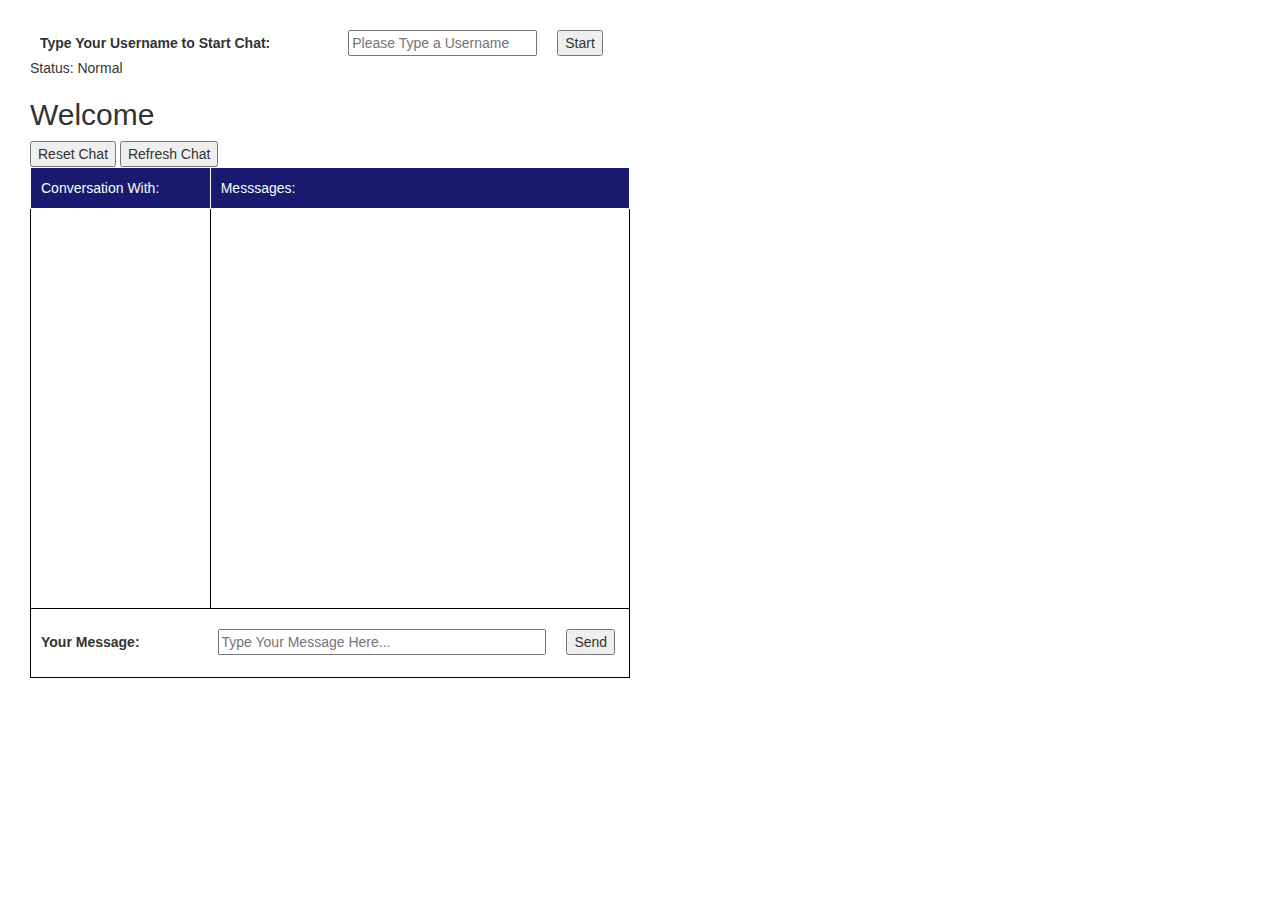
<file: index.html>
<!DOCTYPE html>
<html lang="en">
  <head>
    <meta charset="utf-8">
    <meta http-equiv="X-UA-Compatible" content="IE=edge">
    <meta name="viewport" content="width=device-width, initial-scale=1">
    <!-- The above 3 meta tags *must* come first in the head; any other head content must come *after* these tags -->
    <title>Bootstrap 101 Template</title>

    <!-- Bootstrap -->
    <link href="css/bootstrap.min.css" rel="stylesheet"/>
    <link href="css/main.css" rel="stylesheet"/>
    <!-- HTML5 shim and Respond.js for IE8 support of HTML5 elements and media queries -->
    <!-- WARNING: Respond.js doesn't work if you view the page via file:// -->
    <!--[if lt IE 9]>
      <script src="https://oss.maxcdn.com/html5shiv/3.7.3/html5shiv.min.js"></script>
      <script src="https://oss.maxcdn.com/respond/1.4.2/respond.min.js"></script>
    <![endif]-->
    
  </head>
  <body>
    <form  id="frmmain" name="frmmain" onSubmit="return blockSubmit();">
      <label for="username">Type Your Username to Start Chat:</label><input type="text" placeholder="Please Type a Username" id="username"></input><button type="submit" class="submit">Start</button>
      <p id="p_status">Status: Normal</p>
      <h2>Welcome<span id="user1"></span></h2><input type="button" name="btn_reset_chat" id="btn_reset_chat" value="Reset Chat" onClick="javascript:resetChat();" />
    <input type="button" name="btn_get_chat" id="btn_get_chat" value="Refresh Chat" onClick="javascript:getChatText();" />
    <table>
        <tr>
            <td class="tabletop tableleft">Conversation With:</td><td class="tabletop">Messsages:</td>
        </tr>
        <tr>
            <td class="tablemiddle tableleft"><span id="user2"></span></td><td class="tablemiddle" id="div_chat" colspan="2"></td>
        </tr>
        <tr>
            <td class="tablebottom table" colspan="2"><label for="txt_message">Your Message:</label><input type="text" id="txt_message" name="txt_message" placeholder="Type Your Message Here..."/><button type="button" name="btn_send_chat" id="btn_send_chat" value="Send" onClick="javascript:sendChatText();" id="send">Send</button></td>
        </tr>
    </table>
    </form> 
    <!-- jQuery (necessary for Bootstrap's JavaScript plugins) -->
    <script src="https://ajax.googleapis.com/ajax/libs/jquery/1.12.4/jquery.min.js"></script>
    <!-- Include all compiled plugins (below), or include individual files as needed -->
    <script src="js/bootstrap.min.js"></script>
    <script src="js/app.js"></script>
  </body>
</html>
</file>
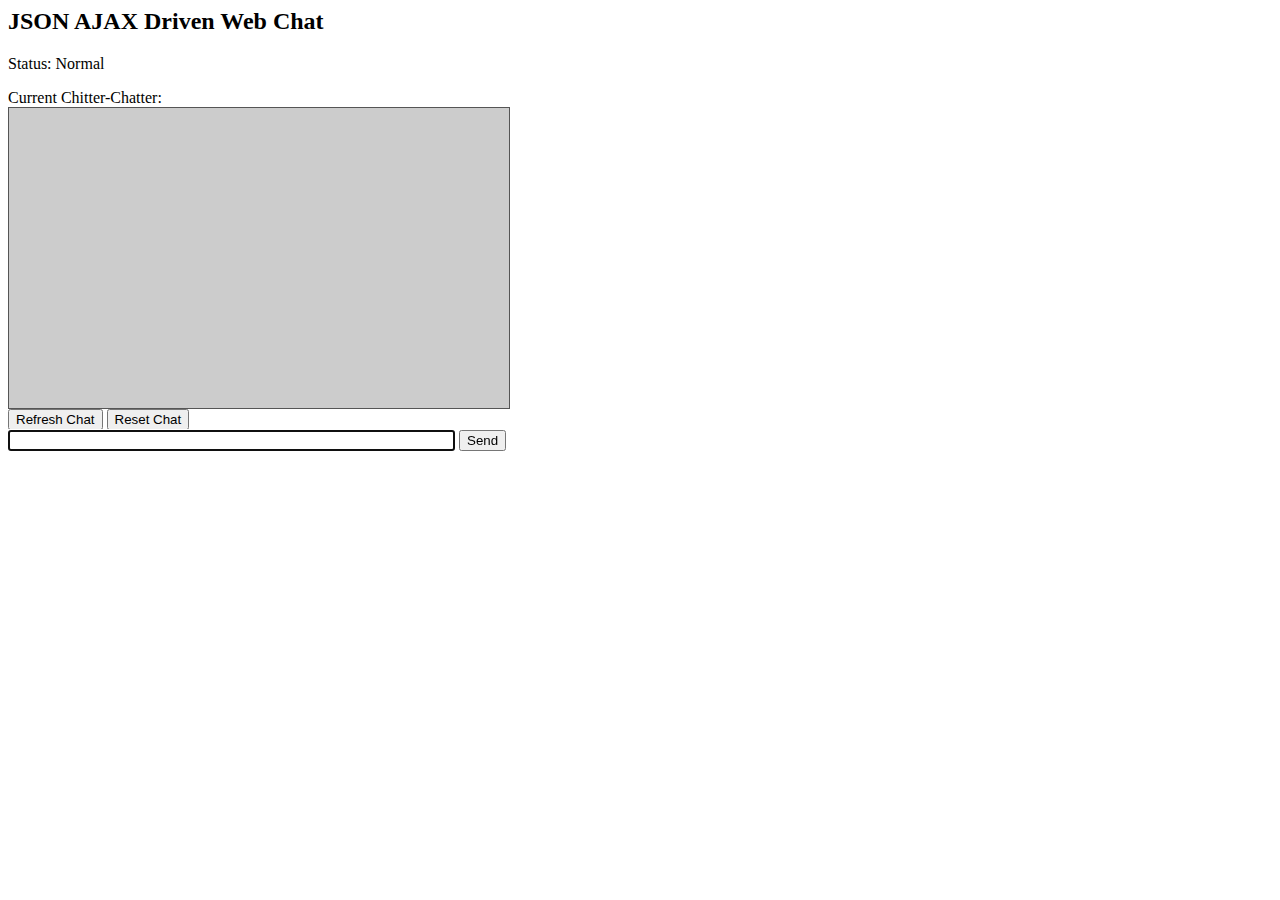
<file: Chat tutorial/chat.html>
<!-- 
	This is the HTML file for the front-end of the JSON AJAX Driven Chat application 
	This code was developed by Ryan Smith of 345 Technical Services
	
	You may use this code in your own projects as long as this copyright is left
	in place.  All code is provided AS-IS.
	This code is distributed in the hope that it will be useful,
 	but WITHOUT ANY WARRANTY; without even the implied warranty of
 	MERCHANTABILITY or FITNESS FOR A PARTICULAR PURPOSE.
	
	For the rest of the code visit http://www.DynamicAJAX.com
	
	Copyright 2005 Ryan Smith / 345 Technical / 345 Group.
-->
<html>
	<head>
		<title>JSON AJAX Driven Web Chat</title>
		<style type="text/css" media="screen">
			.chat_time {
				font-style: italic;
				font-size: 9px;
			}
		</style>
		<script language="JavaScript" type="text/javascript">
			var sendReq = getXmlHttpRequestObject();
			var receiveReq = getXmlHttpRequestObject();
			var lastMessage = 0;
			var mTimer;
			//Function for initializating the page.
			function startChat() {
				//Set the focus to the Message Box.
				document.getElementById('txt_message').focus();
				//Start Recieving Messages.
				getChatText();
			}		
			//Gets the browser specific XmlHttpRequest Object
			function getXmlHttpRequestObject() {
				if (window.XMLHttpRequest) {
					return new XMLHttpRequest();
				} else if(window.ActiveXObject) {
					return new ActiveXObject("Microsoft.XMLHTTP");
				} else {
					document.getElementById('p_status').innerHTML = 'Status: Cound not create XmlHttpRequest Object.  Consider upgrading your browser.';
				}
			}
			
			//Gets the current messages from the server
			function getChatText() {
				if (receiveReq.readyState == 4 || receiveReq.readyState == 0) {
					receiveReq.open("GET", 'getChat.php?chat=1&last=' + lastMessage, true);
					receiveReq.onreadystatechange = handleReceiveChat; 
					receiveReq.send(null);
				}			
			}
			//Add a message to the chat server.
			function sendChatText() {
				if(document.getElementById('txt_message').value == '') {
					alert("You have not entered a message");
					return;
				}
				if (sendReq.readyState == 4 || sendReq.readyState == 0) {
					sendReq.open("POST", 'getChat.php?chat=1&last=' + lastMessage, true);
					sendReq.setRequestHeader('Content-Type','application/x-www-form-urlencoded');
					sendReq.onreadystatechange = handleSendChat; 
					var param = 'message=' + document.getElementById('txt_message').value;
					param += '&name=username';
					param += '&chat=1';
					sendReq.send(param);
					document.getElementById('txt_message').value = '';
				}							
			}
			//When our message has been sent, update our page.
			function handleSendChat() {
				//Clear out the existing timer so we don't have 
				//multiple timer instances running.
				clearInterval(mTimer);
				getChatText();
			}
			function handleReceiveChat() {
				if (receiveReq.readyState == 4) {
					//Get a reference to our chat container div for easy access
					var chat_div = document.getElementById('div_chat');
					//Get the AJAX response and run the JavaScript evaluation function
					//on it to turn it into a useable object.  Notice since we are passing
					//in the JSON value as a string we need to wrap it in parentheses
					var response = eval("(" + receiveReq.responseText + ")");
					for(i=0;i < response.messages.message.length; i++) {
						chat_div.innerHTML += response.messages.message[i].user;
						chat_div.innerHTML += '&nbsp;&nbsp;<font class="chat_time">' +  response.messages.message[i].time + '</font><br />';
						chat_div.innerHTML += response.messages.message[i].text + '<br />';
						chat_div.scrollTop = chat_div.scrollHeight;
						lastMessage = response.messages.message[i].id;
					}
					mTimer = setTimeout('getChatText();',2000); //Refresh our chat in 2 seconds
				}
			}
			//This functions handles when the user presses enter.  Instead of submitting the form, we
			//send a new message to the server and return false.
			function blockSubmit() {
				sendChatText();
				return false;
			}
			//This cleans out the database so we can start a new chat session.
			function resetChat() {
				if (sendReq.readyState == 4 || sendReq.readyState == 0) {
					sendReq.open("POST", 'getChat.php?chat=1&last=' + lastMessage, true);
					sendReq.setRequestHeader('Content-Type','application/x-www-form-urlencoded');
					sendReq.onreadystatechange = handleResetChat; 
					var param = 'action=reset';
					sendReq.send(param);
					document.getElementById('txt_message').value = '';
				}							
			}
			//This function handles the response after the page has been refreshed.
			function handleResetChat() {
				document.getElementById('div_chat').innerHTML = '';
				getChatText();
			}	
		</script>
	</head>
	<body onLoad="javascript:startChat();">
		<h2><a href="http://www.dynamicAJAX.com" style="color: #000000; text-decoration: none;">JSON AJAX Driven Web Chat</a></h2>
		<p id="p_status">Status: Normal</p>
		Current Chitter-Chatter:
		<div id="div_chat" style="height: 300px; width: 500px; overflow: auto; background-color: #CCCCCC; border: 1px solid #555555;">
			
		</div>
		<form id="frmmain" name="frmmain" onSubmit="return blockSubmit();">
			<input type="button" name="btn_get_chat" id="btn_get_chat" value="Refresh Chat" onClick="javascript:getChatText();" />
			<input type="button" name="btn_reset_chat" id="btn_reset_chat" value="Reset Chat" onClick="javascript:resetChat();" /><br />
			<input type="text" id="txt_message" name="txt_message" style="width: 447px;" />
			<input type="button" name="btn_send_chat" id="btn_send_chat" value="Send" onClick="javascript:sendChatText();" />
		</form>
	</body>
	
</html>
</file>
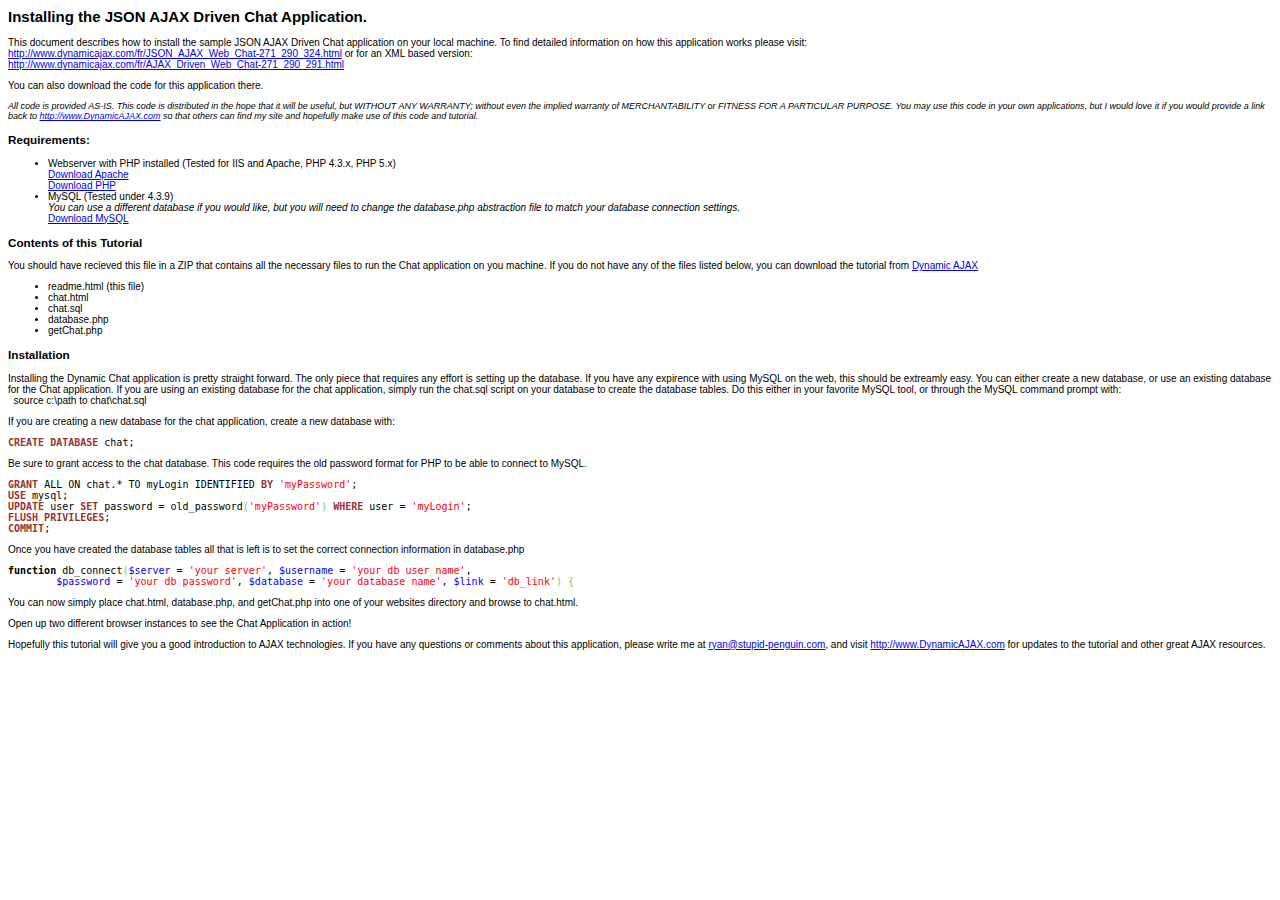
<file: Chat tutorial/readme.html>
<!-- Install Instructions for the JSON AJAX Web Chat Tutorial Written By Ryan Smith of 345 Technical -->
<html>
	<head>
		<title>JSON AJAX Driven Chat - Install Instructions.</title>
		<style type="text/css" media="screen">
			BODY {
				font-size: 10px;
				font-family: verdana, arial, sans-serif;
			}
		</style>
	</head>
	<body>
		<h2>Installing the JSON AJAX Driven Chat Application.</h2>
		<p>This document describes how to install the sample JSON AJAX Driven Chat application on your local machine.  To find 
		detailed information on how this application works please visit: <br />
		<a href="http://www.dynamicajax.com/fr/JSON_AJAX_Web_Chat-271_290_324.html">http://www.dynamicajax.com/fr/JSON_AJAX_Web_Chat-271_290_324.html</a> or for an 
		XML based version:<br />
		<a href="http://www.dynamicajax.com/fr/AJAX_Driven_Web_Chat-271_290_291.html">http://www.dynamicajax.com/fr/AJAX_Driven_Web_Chat-271_290_291.html</a></p>
		<p>You can also download the code for this application there.</p>
		<p style="font-size: 9px; font-style: italic;">All code is provided AS-IS. This code is distributed in the hope that it will be useful, but WITHOUT ANY WARRANTY; 
		without even the implied warranty of MERCHANTABILITY or FITNESS FOR A PARTICULAR PURPOSE.  You may use this code in your own applications, but I would
		love it if you would provide a link back to <a href="http://www.DynamicAJAX.com">http://www.DynamicAJAX.com</a> so that others can find my site and
		hopefully make use of this code and tutorial.</p>
		<h3>Requirements:</h3>
		<ul>
			<li>
				Webserver with PHP installed (Tested for IIS and Apache, PHP 4.3.x, PHP 5.x)<br />
				<a href="http://httpd.apache.org/">Download Apache</a><br />
				<a href="http://www.php.net">Download PHP</a>
			</li>
			<li>
				MySQL (Tested under 4.3.9)<br />
				<i>You can use a different database if you would like, but you will need to change the database.php abstraction file
				to match your database connection settings.</i><br />
				<a href="http://www.mysql.com">Download MySQL</a>
			</li>
		</ul>
		<h3>Contents of this Tutorial</h3>
		<p>You should have recieved this file in a ZIP that contains all the necessary files to run the Chat application on you machine.  If you do not have
		any of the files listed below, you can download the tutorial from <a href="http://www.dynamicajax.com/fr/JSON_AJAX_Web_Chat-271_290_324.html">Dynamic AJAX</a></p>
		<ul>
			<li>readme.html (this file)</li>
			<li>chat.html</li>
			<li>chat.sql</li>
			<li>database.php</li>
			<li>getChat.php</li>
		</ul>
		<h3>Installation</h3>
		<p>Installing the Dynamic Chat application is pretty straight forward.  The only piece that requires any effort is setting up the database.  If you have
		any expirence with using MySQL on the web, this should be extreamly easy.  You can either create a new database, or use an existing database for the Chat
		application.  If you are using an existing database for the chat application, simply run the chat.sql script on your database to create the database tables.
		Do this either in your favorite MySQL tool, or through the MySQL command prompt with:<br />
		&nbsp;&nbsp;source c:\path to chat\chat.sql</p>
		<p>If you are creating a new database for the chat application, create a new database with:<br />
		<pre class="mysql"><span style="color: #993333; font-weight: bold;">CREATE DATABASE</span> chat;</pre></p>
		<p>Be sure to grant access to the chat database.  This code requires the old password format for PHP to be able to connect to MySQL.</p>
		<p> <pre class="mysql"><span style="color: #993333; font-weight: bold;">GRANT</span> ALL ON chat.* TO myLogin IDENTIFIED <span style="color: #993333; font-weight: bold;">BY</span> <span style="color: #ff0000;">'myPassword'</span>;
<span style="color: #993333; font-weight: bold;">USE</span> mysql;
<span style="color: #993333; font-weight: bold;">UPDATE</span> user <span style="color: #993333; font-weight: bold;">SET</span> password = old_password<span style="color: #66cc66;">&#40;</span><span style="color: #ff0000;">'myPassword'</span><span style="color: #66cc66;">&#41;</span> <span style="color: #993333; font-weight: bold;">WHERE</span> user = <span style="color: #ff0000;">'myLogin'</span>;
<span style="color: #993333; font-weight: bold;">FLUSH PRIVILEGES</span>;
<span style="color: #993333; font-weight: bold;">COMMIT</span>;</pre></p>
		<p>Once you have created the database tables all that is left is to set the correct connection information in database.php</p>
		<p><pre class="php"><span style="color: #000000; font-weight: bold;">function</span> db_connect<span style="color: #66cc66;">&#40;</span><span style="color: #0000ff;">$server</span> = <span style="color: #ff0000;">'your server'</span>, <span style="color: #0000ff;">$username</span> = <span style="color: #ff0000;">'your db user name'</span>, 
	<span style="color: #0000ff;">$password</span> = <span style="color: #ff0000;">'your db password'</span>, <span style="color: #0000ff;">$database</span> = <span style="color: #ff0000;">'your database name'</span>, <span style="color: #0000ff;">$link</span> = <span style="color: #ff0000;">'db_link'</span><span style="color: #66cc66;">&#41;</span> <span style="color: #66cc66;">&#123;</span></pre></p>
	<p>You can now simply place chat.html, database.php, and getChat.php into one of your websites directory and browse to chat.html.</p>
	<p>Open up two different browser instances to see the Chat Application in action!</p>
	<p>Hopefully this tutorial will give you a good introduction to AJAX technologies.  If you have any questions or comments about this application, please write
	me at <a href="mailto:ryan@stupid-penguin.com?subject=JSON%20AJAX%20Chat%20Feedback">ryan@stupid-penguin.com</a>, and visit <a href="http://www.dynamicAJAX.com">http://www.DynamicAJAX.com</a>
	for updates to the tutorial and other great AJAX resources.</p>
	</body>
</html>
</file>
<file: css/main.css>
/* css for ajax chatroom */
.tabletop{
    background: midnightblue;
    color: mintcream;
    border: solid 1px white;
    padding: 10px 10px;
    width: 300px;
}

.tablemiddle{
    border: solid 1px black;
    padding-left: 15px;
    padding-bottom: 370px;
    height: 400px;
}

.tablebottom{
    padding-top: 20px;
    border: solid 1px black;
    padding-bottom: 20px;
}
.tableleft{
    width: 30%;
}
table{
    width: 600px;
}

label{
    padding-right: 78px;
    padding-left: 10px;
}
#txt_message{
    width: 55%;
}
button{
    margin-left: 20px;
}

form{
    padding: 30px;
}
</file>
